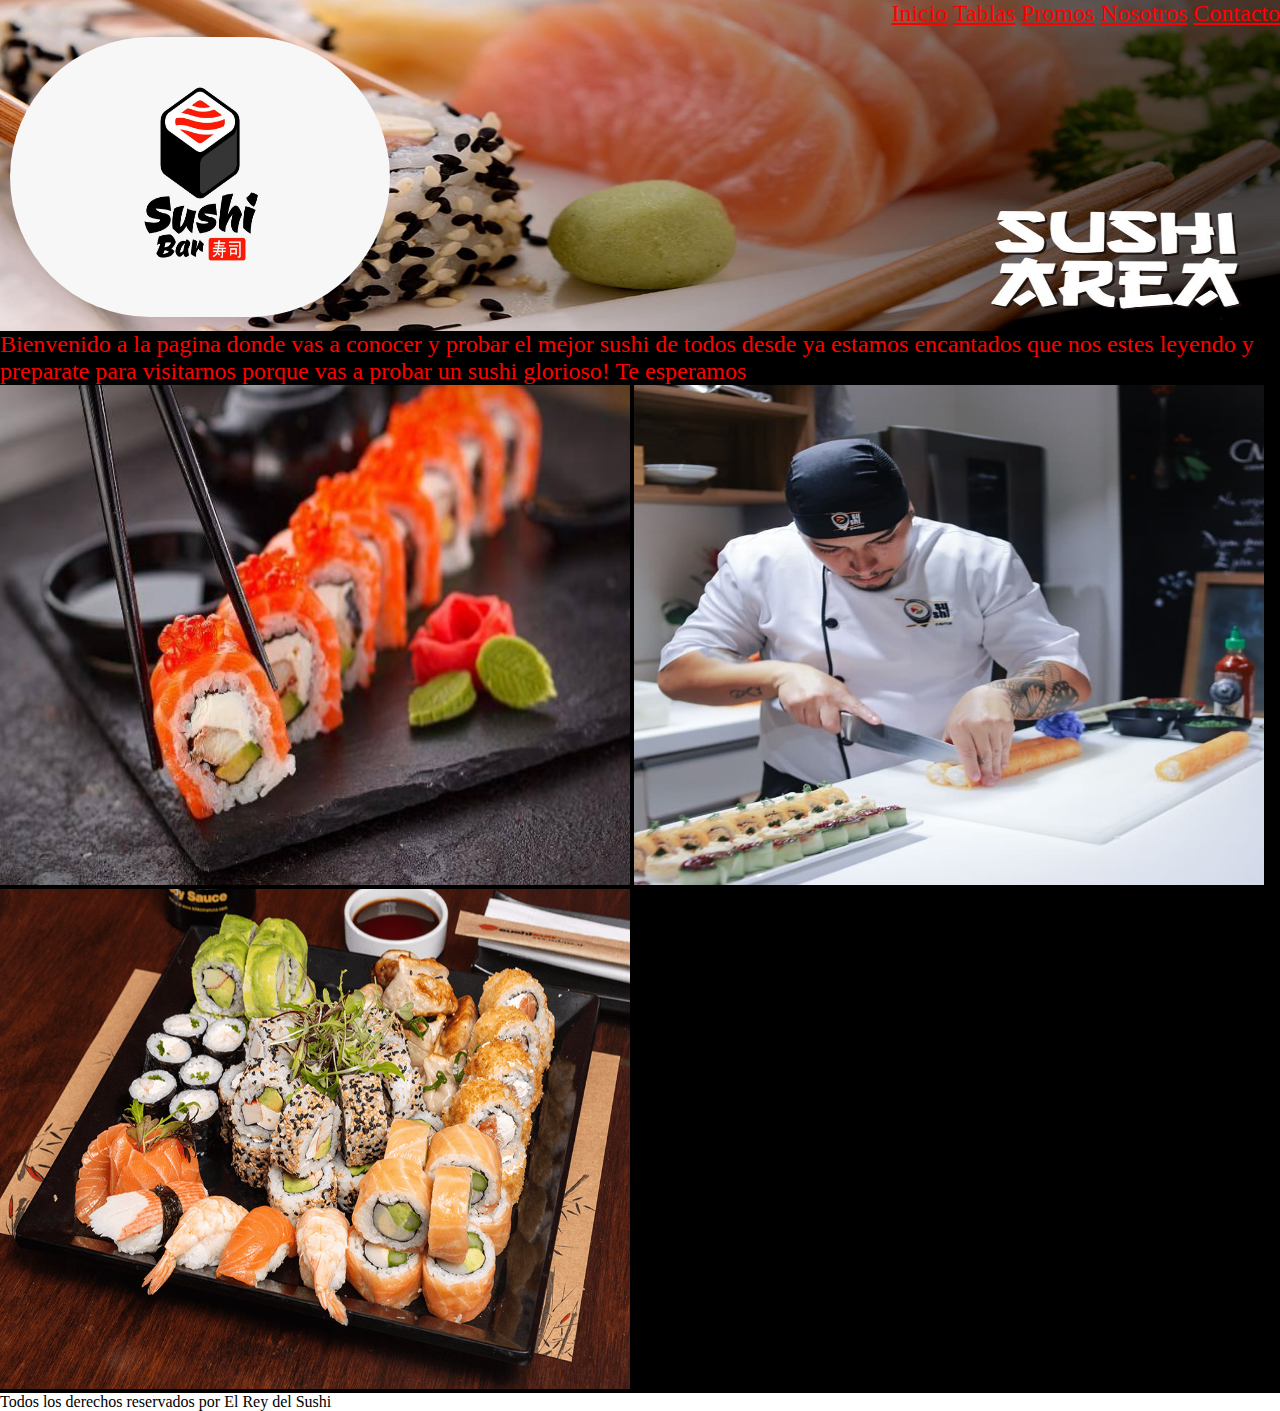
<file: index.html>
<!DOCTYPE html>
<html lang="es">
<head>
    <meta charset="UTF-8">
    <meta http-equiv="X-UA-Compatible" content="IE=edge">
    <meta name="viewport" content="width=device-width, initial-scale=1.0">
    <title>El Rey del Sushi</title>
    <link rel="shortcut icon" href="favicon.ico" type="image/x-icon">
    <link rel="stylesheet" href="css/estilos.css">
</head>
<body>

    <header>

        <nav class="header__nav__derecha">
            <a href="index.html">Inicio</a>
            <a href="paginas/tablas.html">Tablas</a>
            <a href="paginas/promos.html">Promos</a>
            <a href="paginas/nosotros.html">Nosotros</a>
            <a href="paginas/contacto.html">Contacto</a>

        </nav>

        <a href="#"> <img src="assets/images/logo.jpg" alt="Logo" class="header__imgRedonda"></a>

    </header>

    <main>

    <section>
        <div class="section__div__color">

            <p>Bienvenido a la pagina donde vas a conocer y probar el mejor sushi de todos desde ya estamos encantados que nos estes leyendo y preparate para visitarnos porque vas a probar un sushi glorioso! Te esperamos</p>

        </div>

        <img src="assets/images/sushi1.jpg" alt="" class="section__imgcentrales">
        <img src="assets/images/sushiman.jpg" alt="" class="section__imgcentrales">
        <img src="assets/images/sushi2.png" alt="" class="section__imgcentrales">


    </section>

    </main>

    <footer>

        Todos los derechos reservados por El Rey del Sushi

    </footer>
    
</body>
</html>
</file>
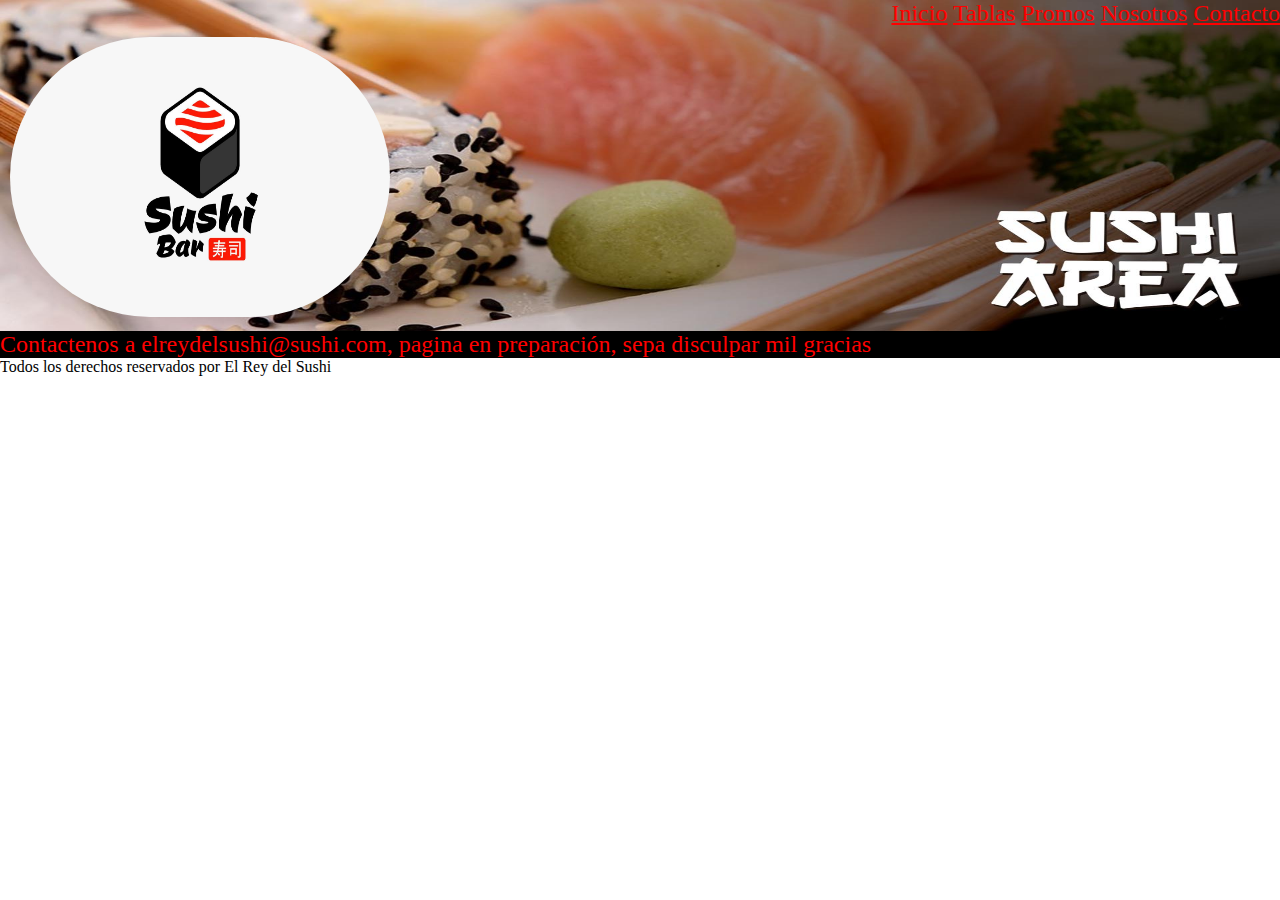
<file: paginas/contacto.html>
<!DOCTYPE html>
<html lang="es">
<head>
    <meta charset="UTF-8">
    <meta http-equiv="X-UA-Compatible" content="IE=edge">
    <meta name="viewport" content="width=device-width, initial-scale=1.0">
    <title>El Rey del Sushi</title>
    <link rel="shortcut icon" href="../favicon.ico" type="image/x-icon">
    <link rel="stylesheet" href="../css/estilos.css">
</head>
<body>

    <header>

        <nav class="header__nav__derecha">
            <a href="../index.html">Inicio</a>
            <a href="tablas.html">Tablas</a>
            <a href="promos.html">Promos</a>
            <a href="nosotros.html">Nosotros</a>
            <a href="contacto.html">Contacto</a>
        </nav>

        <a href="../index.html"> <img src="../assets/images/logo.jpg" alt="Logo" class="header__imgRedonda"></a>

    </header>


    <main>

        <section>
    
            <div class="section__div__color">
    
                <p>Contactenos a elreydelsushi@sushi.com, pagina en preparación, sepa disculpar mil gracias</p>
    
            </div>
    
        </section>
    
        </main>

        <footer>

            Todos los derechos reservados por El Rey del Sushi
    
        </footer>
    
    
</body>
</html>
</file>
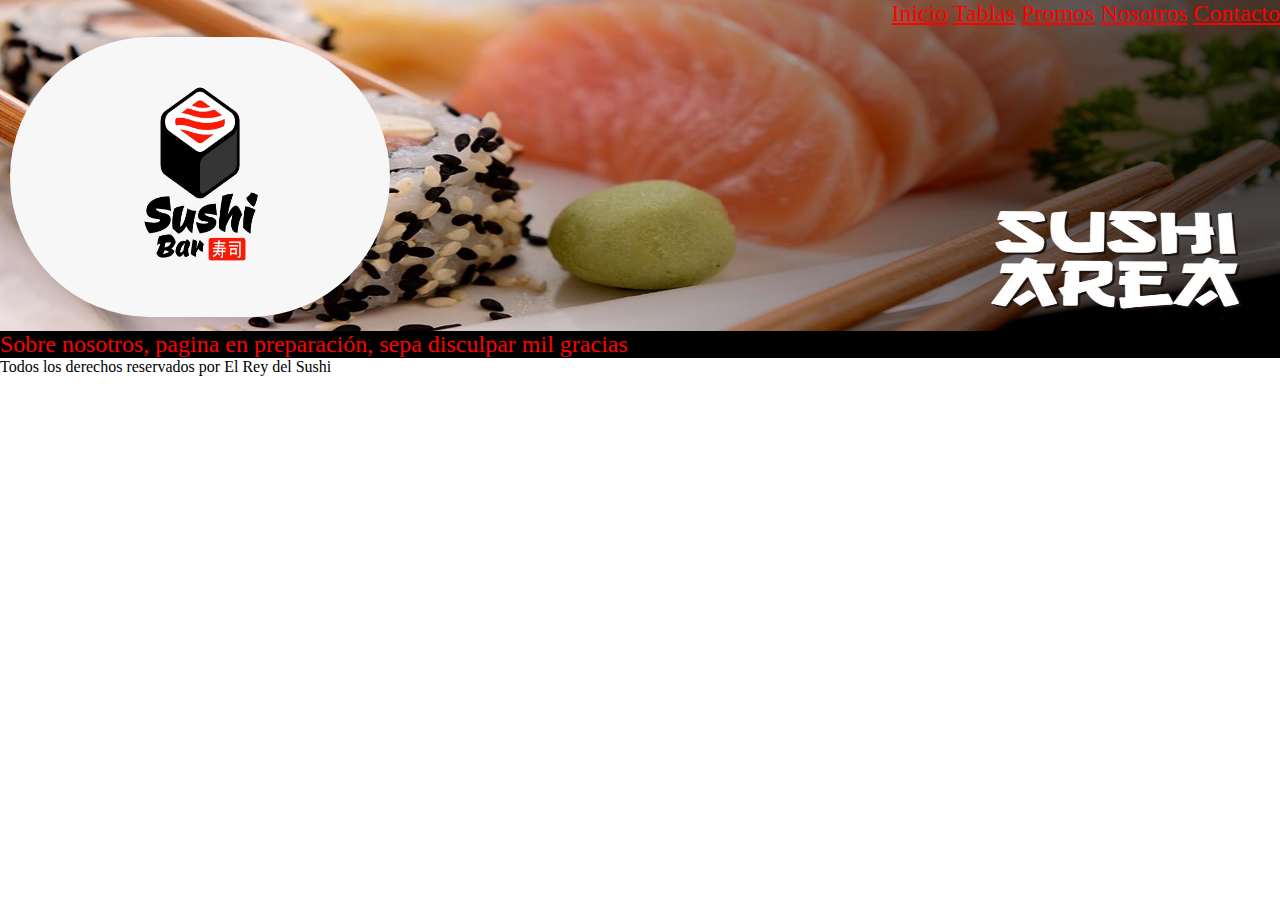
<file: paginas/nosotros.html>
<!DOCTYPE html>
<html lang="es">
<head>
    <meta charset="UTF-8">
    <meta http-equiv="X-UA-Compatible" content="IE=edge">
    <meta name="viewport" content="width=device-width, initial-scale=1.0">
    <title>El Rey del Sushi</title>
    <link rel="shortcut icon" href="../favicon.ico" type="image/x-icon">
    <link rel="stylesheet" href="../css/estilos.css">
</head>
<body>

    <header>

        <nav class="header__nav__derecha">
            <a href="../index.html">Inicio</a>
            <a href="tablas.html">Tablas</a>
            <a href="promos.html">Promos</a>
            <a href="nosotros.html">Nosotros</a>
            <a href="contacto.html">Contacto</a>
        </nav>

        <a href="../index.html"> <img src="../assets/images/logo.jpg" alt="Logo" class="header__imgRedonda"></a>

    </header>

    <main>

        <section>
    
            <div class="section__div__color">
    
                <p>Sobre nosotros, pagina en preparación, sepa disculpar mil gracias</p>
    
            </div>
    
        </section>
    
        </main>

        <footer>

            Todos los derechos reservados por El Rey del Sushi
    
        </footer>
    
    
</body>
</html>
</file>
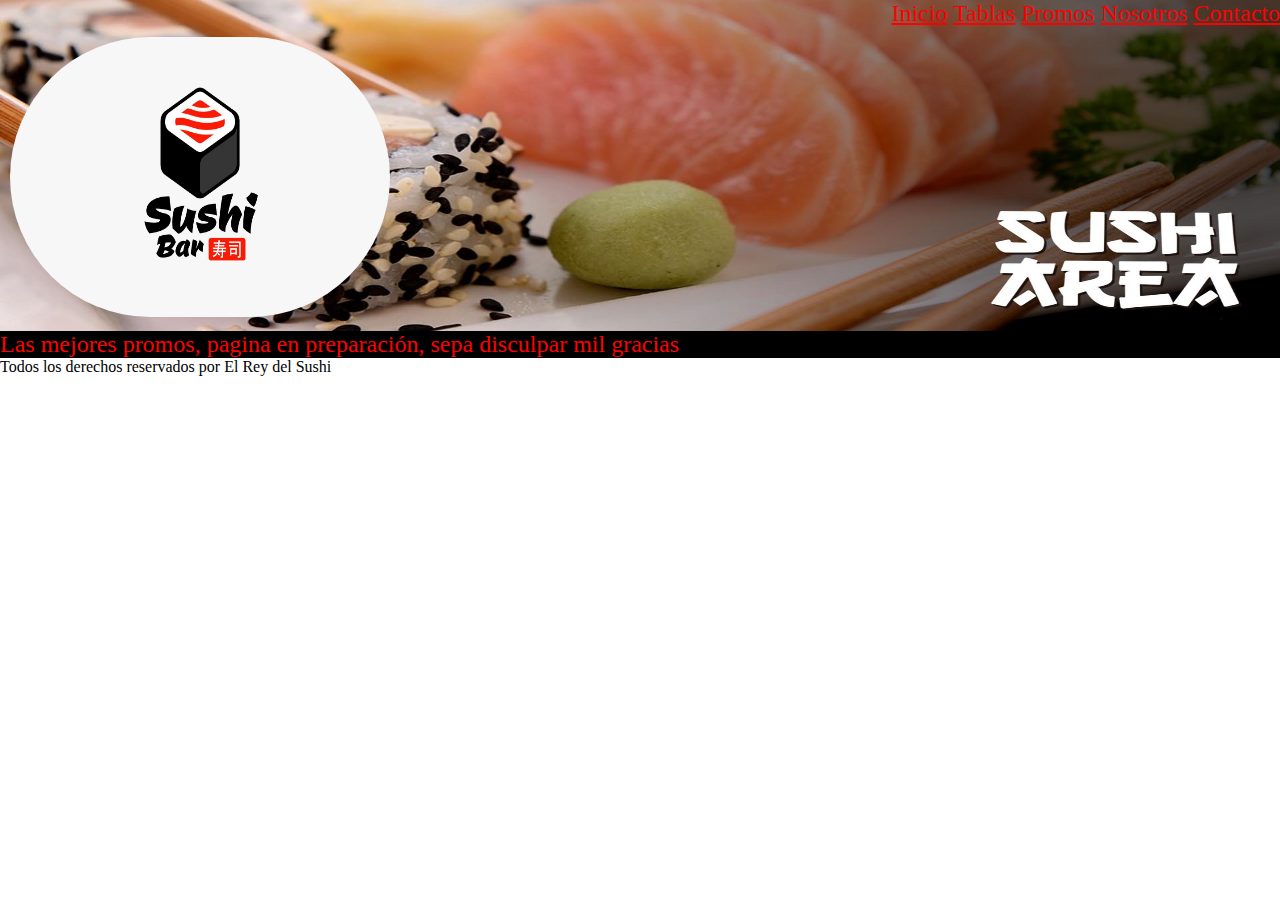
<file: paginas/promos.html>
<!DOCTYPE html>
<html lang="es">
<head>
    <meta charset="UTF-8">
    <meta http-equiv="X-UA-Compatible" content="IE=edge">
    <meta name="viewport" content="width=device-width, initial-scale=1.0">
    <title>El Rey del Sushi</title>
    <link rel="shortcut icon" href="../favicon.ico" type="image/x-icon">
    <link rel="stylesheet" href="../css/estilos.css">
</head>
<body>

    <header>

        <nav class="header__nav__derecha">
            <a href="../index.html">Inicio</a>
            <a href="tablas.html">Tablas</a>
            <a href="promos.html">Promos</a>
            <a href="nosotros.html">Nosotros</a>
            <a href="contacto.html">Contacto</a>
        </nav>

        <a href="../index.html"> <img src="../assets/images/logo.jpg" alt="Logo" class="header__imgRedonda"></a>

    </header>

    <main>

        <section>

            <div class="section__div__color">
    
                <p>Las mejores promos, pagina en preparación, sepa disculpar mil gracias</p>
    
            </div>
            
        </section>
    
        </main>

        <footer>

            Todos los derechos reservados por El Rey del Sushi
    
        </footer>
    
    
</body>
</html>
</file>
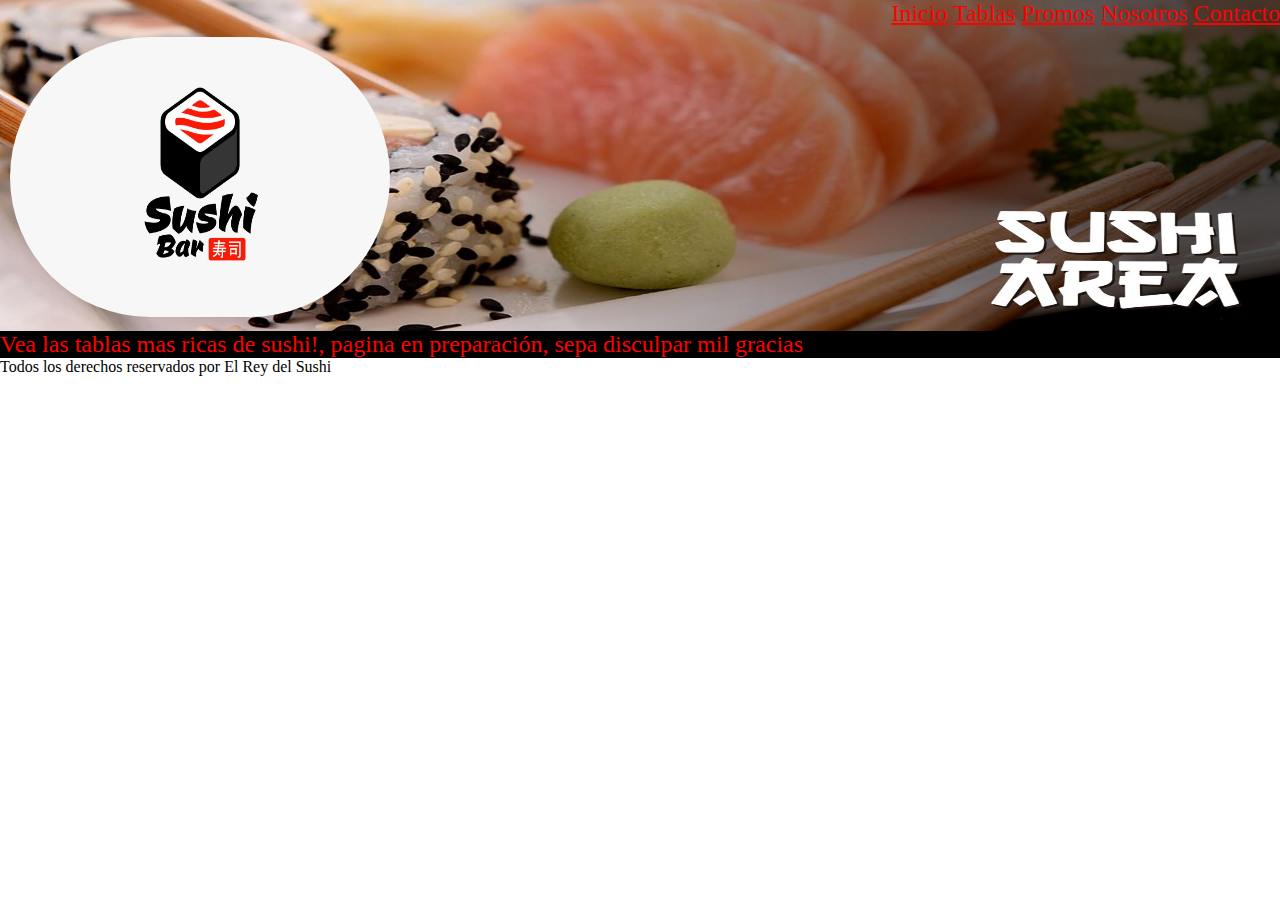
<file: paginas/tablas.html>
<!DOCTYPE html>
<html lang="es">
<head>
    <meta charset="UTF-8">
    <meta http-equiv="X-UA-Compatible" content="IE=edge">
    <meta name="viewport" content="width=device-width, initial-scale=1.0">
    <title>El Rey del Sushi</title>
    <link rel="shortcut icon" href="../favicon.ico" type="image/x-icon">
    <link rel="stylesheet" href="../css/estilos.css">
</head>
<body>

    <header>

        <nav class="header__nav__derecha">
            <a href="../index.html">Inicio</a>
            <a href="tablas.html">Tablas</a>
            <a href="promos.html">Promos</a>
            <a href="nosotros.html">Nosotros</a>
            <a href="contacto.html">Contacto</a>
        </nav>

        <a href="../index.html"> <img src="../assets/images/logo.jpg" alt="Logo" class="header__imgRedonda"></a>

    </header>

    <main>

        <section>

            <div class="section__div__color">

                <p>Vea las tablas mas ricas de sushi!, pagina en preparación, sepa disculpar mil gracias</p>

            </div>
    
        </section>
    
        </main>

        <footer>

            Todos los derechos reservados por El Rey del Sushi
    
        </footer>
    
    
</body>
</html>
</file>
<file: css/estilos.css>
*{
    margin: 0;
    padding: 0;
    box-sizing: border-box;
}

.header__nav__derecha{
    text-align: right;
    font-size: x-large;
    font-family: cursive;
}

a{
    color: red;
  }
  
  a:hover{
    color: white;
  }
  
  a:active{
    color: orange;
  }

.header__imgRedonda {
    width:400px;
    height:300px;
    border-radius:250px;
    padding: 10px;
}

.section__imgcentrales {
    width:630px;
    height:500px;
}

.section__div__color{
    font-size: x-large;
    font-family: cursive;
    color: red
}

header{
    background-image: url(../assets/images/portada.jpg);
    background-repeat: no-repeat;
    background-size: 100% 100%;
}

main{
    background-color: black
    }

footer{
        font-family: cursive;
    }
</file>
